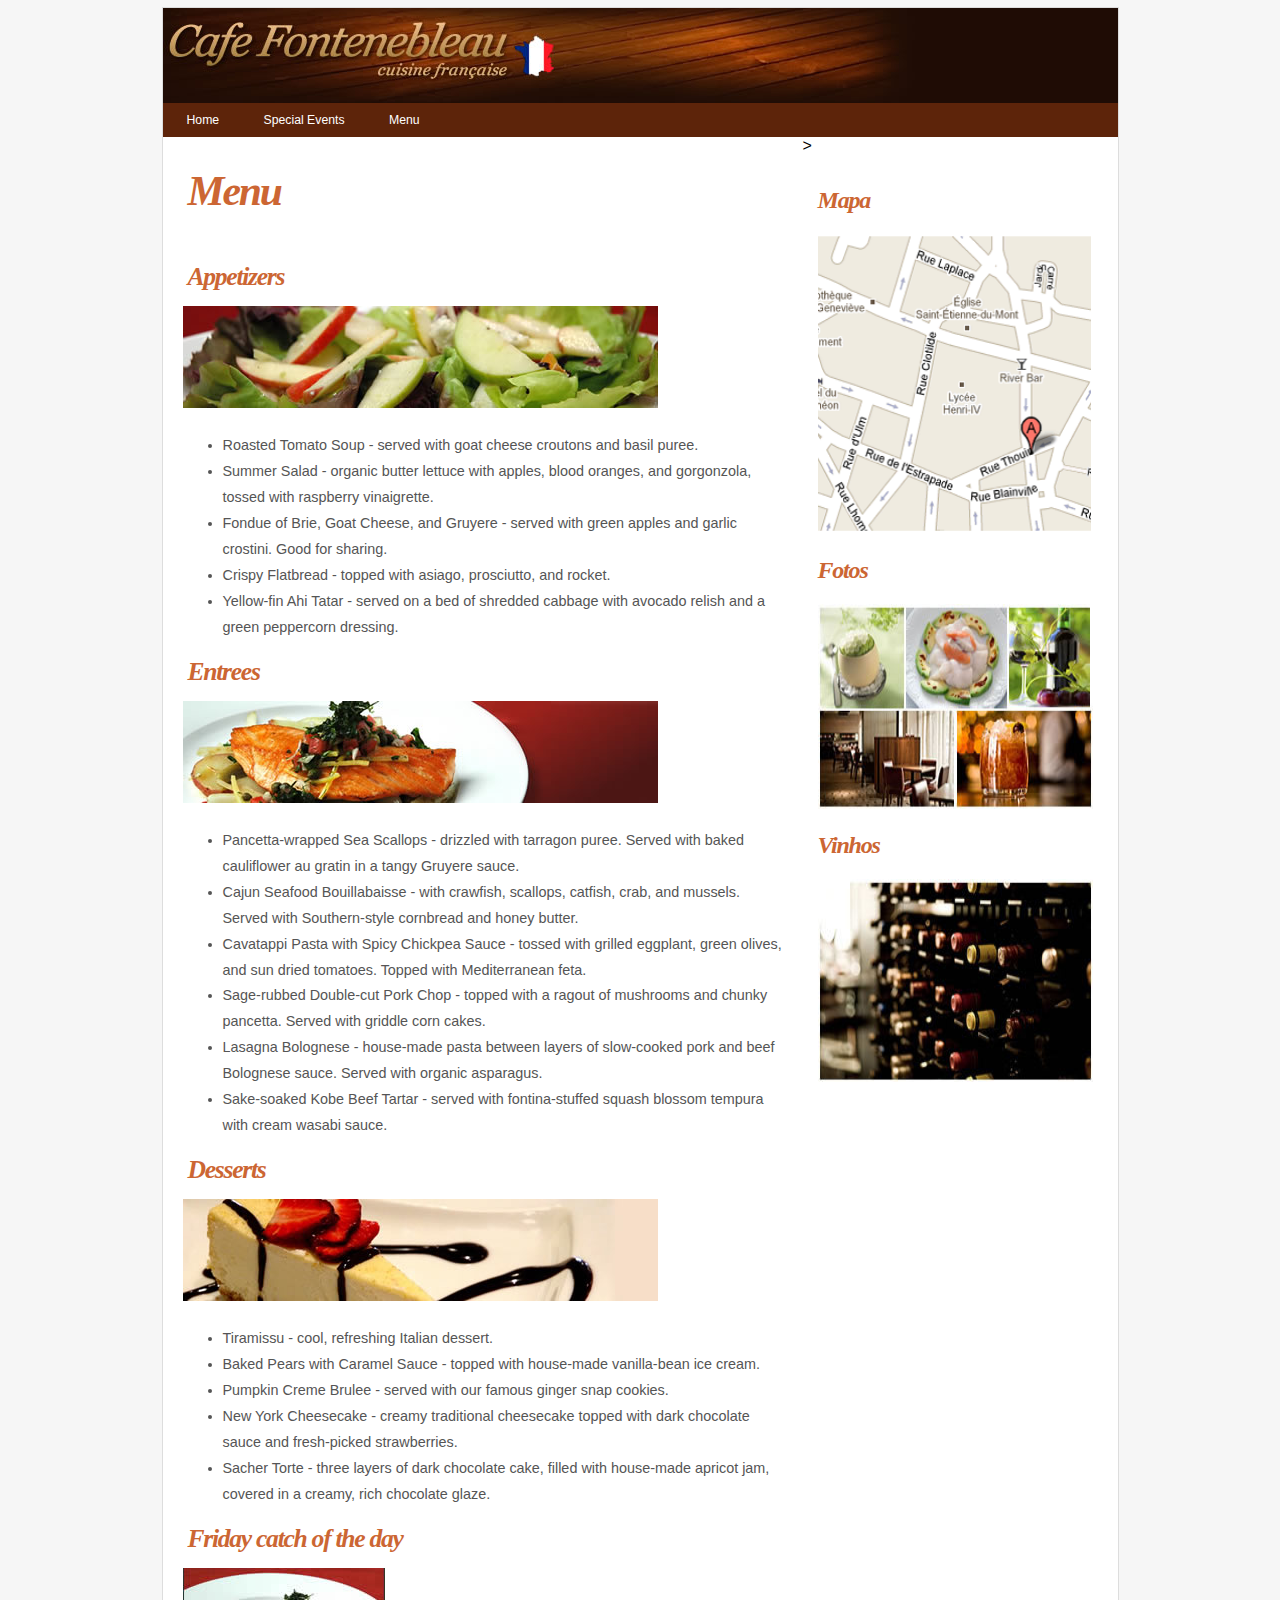
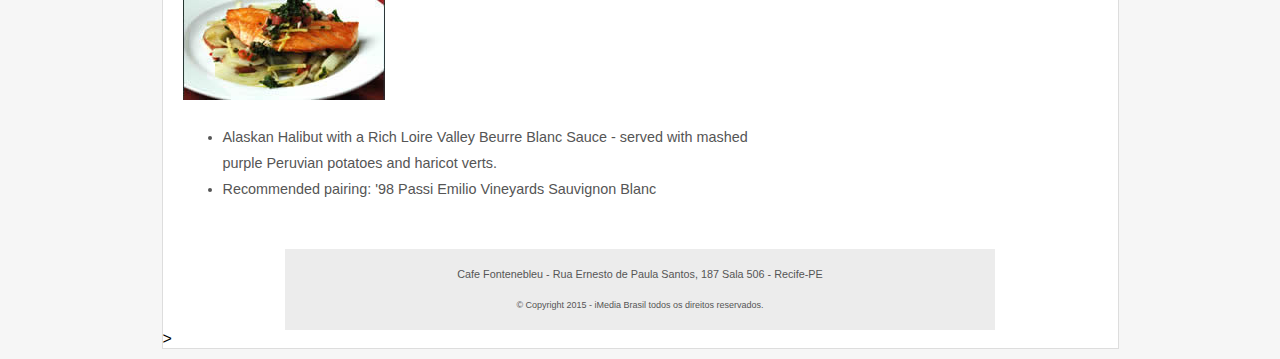
<file: menu.html>
<!doctype html>
<html>
	<head>
        <meta charset="UTF-8">
        <title>Menu</title>
        <link rel="stylesheet" href="CSS/estilo.css">
    
	</head>

    <body>
        <main>
            <header>
                <img src="imagens/topo_principal.jpg">
            </header>    

            <nav>
                <ul>
                    <li><a href="index.html">Home</a></li>
                    <!--<li><a href="info.html">Info</a></li>-->
                    <li><a href="special-events.html">Special Events</a></li>
                    <!--<li><a href="dvd.html">DVD</a></li>-->
                    <!--<li><a href="location.htm">Location</a></li>-->
                    <li><a href="menu.html">Menu</a></li>
                    <!--<li><a href="review.html">Review</a></li>-->
                </ul>
            </nav>

            <article>
                <header>
                    <h1>Menu</h1>
                </header>
                
                <h4>Appetizers</h4>
                <p><img src="imagens/appetizer.jpg" width="475" height="102" alt=""/></p>
                <ul>
                  <li>Roasted Tomato Soup - served with goat cheese croutons and basil puree.</li>
                  <li>Summer Salad - organic butter lettuce with apples, blood oranges, and  gorgonzola, tossed with raspberry vinaigrette.</li>
                  <li>Fondue of Brie, Goat Cheese, and Gruyere - served with green apples and garlic crostini. Good for sharing.</li>
                  <li>Crispy Flatbread - topped with asiago, prosciutto, and rocket. </li>
                  <li>Yellow-fin Ahi Tatar - served on a bed of shredded cabbage with avocado relish and a green peppercorn dressing.<br>
                  </li>
                </ul>
                <h4>Entrees</h4>
                <p><img src="imagens/entree.jpg" width="475" height="102" alt=""/></p>
                <ul>
                  <li>Pancetta-wrapped Sea Scallops - drizzled with tarragon puree. Served with baked cauliflower au gratin in a tangy Gruyere sauce.</li>
                  <li>Cajun Seafood Bouillabaisse - with crawfish, scallops, catfish, crab, and mussels. Served with Southern-style cornbread and honey butter. </li>
                  <li>Cavatappi Pasta with Spicy Chickpea Sauce - tossed with grilled eggplant, green olives, and sun dried tomatoes. Topped with Mediterranean feta.</li>
                  <li>Sage-rubbed Double-cut Pork Chop - topped with a ragout of mushrooms and chunky pancetta. Served with griddle corn cakes. </li>
                  <li>Lasagna Bolognese - house-made pasta between layers of slow-cooked pork and beef Bolognese sauce. Served with organic asparagus.<br>
                  </li>
                  <li>Sake-soaked Kobe Beef Tartar - served with fontina-stuffed squash blossom tempura with cream wasabi sauce.</li>
                </ul>
                <h4>Desserts</h4>
                <p><img src="imagens/dessert.jpg" width="475" height="102" alt=""/></p>
                <ul>
                  <li>Tiramissu - cool, refreshing Italian dessert. </li>
                  <li>Baked Pears with Caramel Sauce - topped with house-made vanilla-bean ice cream.</li>
                  <li>Pumpkin Creme Brulee - served with our famous ginger snap cookies. </li>
                  <li>New York Cheesecake - creamy traditional cheesecake topped with dark chocolate sauce and fresh-picked strawberries.</li>
                  <li>Sacher Torte - three layers of dark chocolate cake, filled with house-made apricot jam, covered in a creamy, rich chocolate glaze.</li>
                </ul>
                <h4>Friday catch of the day</h4>
                <p><img src="imagens/friday_special.jpg" width="202" height="132" alt=""/></p>
                <ul>
                  <li>Alaskan Halibut with a Rich Loire Valley Beurre Blanc Sauce - served with mashed purple Peruvian potatoes and haricot verts.</li>
                  <li>Recommended pairing: '98 Passi Emilio Vineyards Sauvignon Blanc </li>
                </ul>
            </article>>

            <div id="apoio">
                <section class="fotos_apoio">
                    <h2>Mapa</h2>
                    <img src="imagens/mapa_como_chegar.gif" width="275" height="299" />
                </section>

                <section class="fotos_apoio">
                    <h2>Fotos</h2>
                    <img src="imagens/fotos.jpg" width="275" height="205" />
                </section>

                <section class="fotos_apoio">
                    <h2>Vinhos</h2>
                    <img src="imagens/vinhos.jpg" width="275" height="203" />    
                </section>
            </div>

            <footer>
                <p>Cafe Fontenebleu - Rua Ernesto de Paula Santos, 187 Sala 506 - Recife-PE</p>
                <p><small>&copy Copyright 2015 - iMedia Brasil todos os direitos reservados.</small></p>
            </footer>>
        </main>
		
    </body>
</html>
</file>
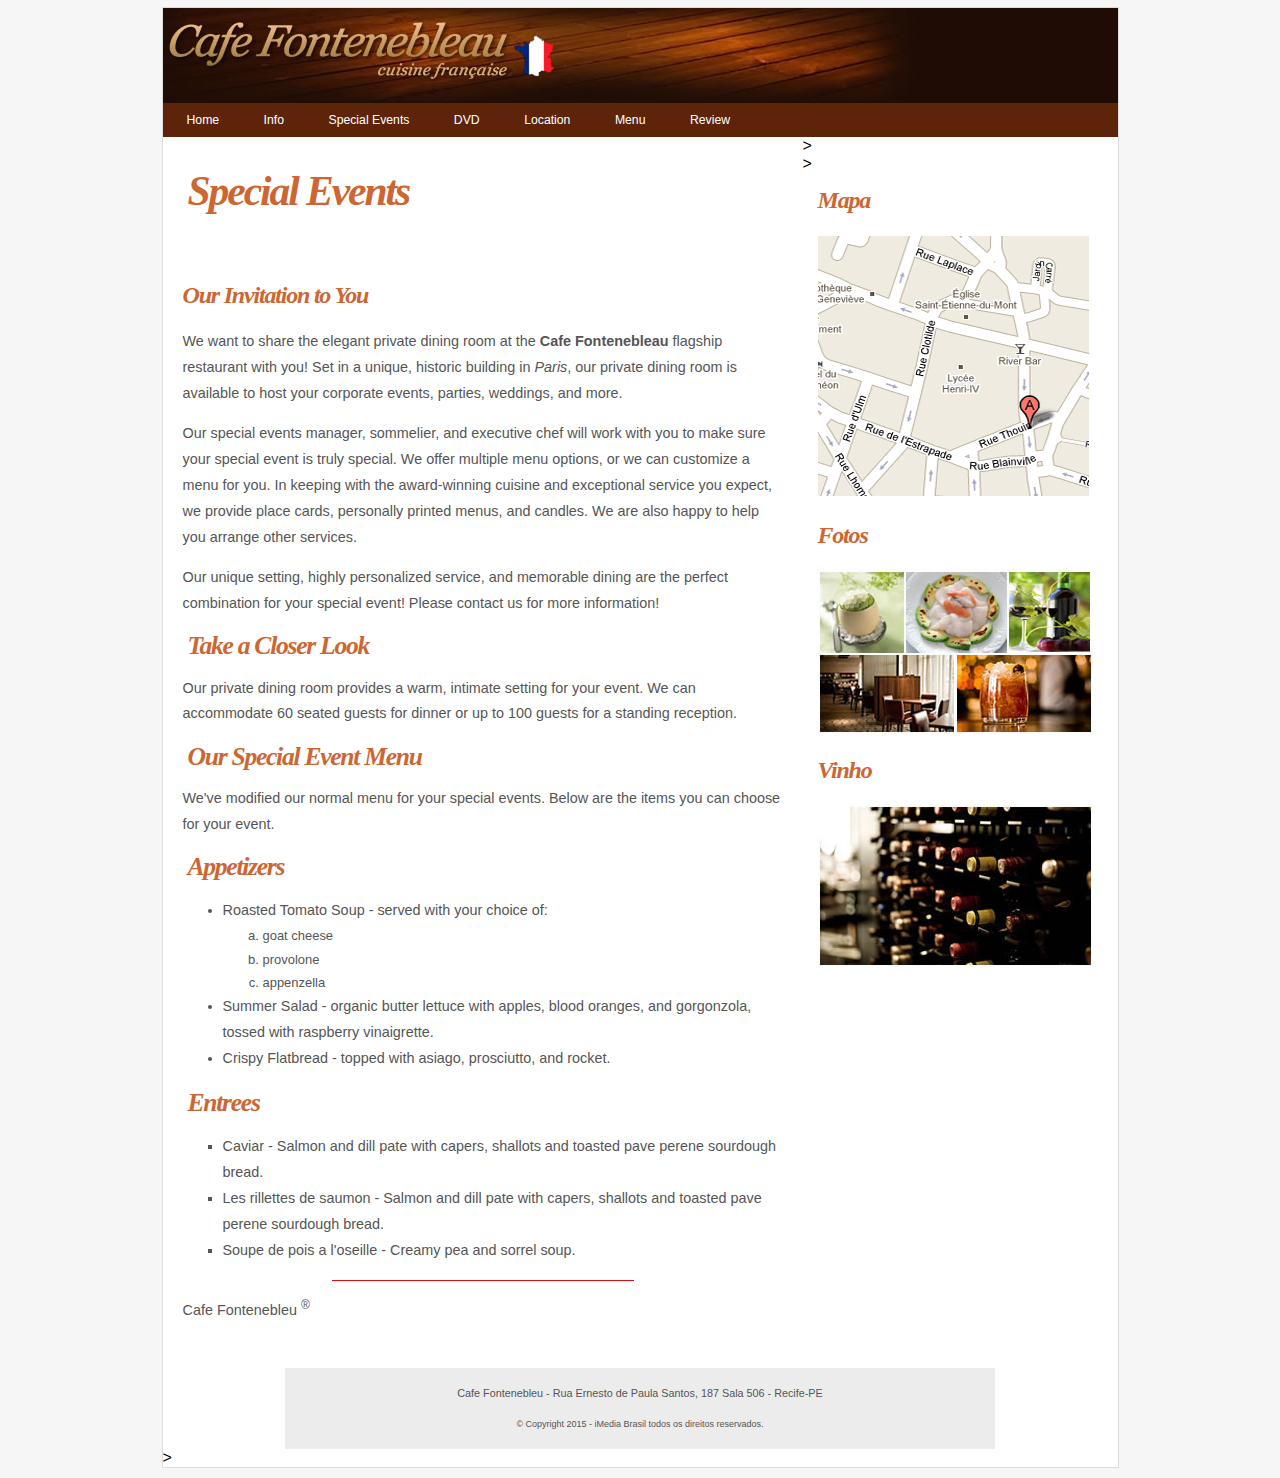
<file: special-events.html>
<!doctype html>
<html>
	<head>
        <meta charset="UTF-8">
        <title>Special Events</title>
        <link rel="stylesheet" href="CSS/estilo.css">
        <!--<style>
            html { background-color:#F6F6F6 }
            
            main { width:955px; margin:-1px auto 10px; border:1px solid #ddd; background-color:#FFF; font-family:Arial, Helvetica, sans-serif }
            header { width:955px; height:95px }
            
            nav { width: 955px; background-color: #5D240A }
            nav ul { list-style:none; margin:0; padding:4px }
            nav ul li { display:inline-block }
            nav ul li a { font-size: 0.85em; text-decoration: none; color: #FFF; padding: 4px 20px }
            nav ul li a:hover { background-color: #B4531A }
            
            article { float:left; margin:30px 20px; width:600px }
            
            article header h1 {
                margin:0;
            }
            
            article header h5 {
                margin:0; font-size: 1.1em; color:#ccc;
                font-weight: 100;
            }
            
            aside {
                float:left;
                width:230px;
                border-top:1px solid #CC6633;
                border-bottom:1px solid #CC6633;
                padding:40px 10px 0;
                font-style: italic;
                margin-right: 20px;
                margin-bottom: 20px;
                background: url(../imagens/aspas.gif) no-repeat;
            }
            
            aside p {
                color:#999;   
            }
            
            
            #apoio { float:right; width:300px; margin-top:30px }		
            footer { clear:both; width:700px; margin:0 auto; font-size:0.75em; text-align:center; background-color:#ECECEC; padding:5px }
            
            h1, h2, h4 { font-family:Georgia, "Times New Roman", Times, serif; color:#C63; font-style:italic; letter-spacing:-0.05em }
            h1 { font-size:2.6em; margin:0 5px; }
            h4 { font-size:1.6em; margin:0 5px; }
            p, li { font-family:"Trebuchet MS", Arial, Helvetica, sans-serif; font-size:0.9em; color:#555; line-height:1.8 }
        </style> -->
	</head>

    <body>
        <main>
            <header>
                <img src="imagens/topo_principal.jpg">
            </header>
            
            <nav>
                <ul>
                  <li><a href="index.html">Home</a></li>
                  <li><a href="info.html">Info</a></li>
                  <li><a href="special-events.html">Special Events</a></li>
                  <li><a href="dvd.html">DVD</a></li>
                  <li><a href="location.htm">Location</a></li>
                  <li><a href="menu.html">Menu</a></li>
                  <li><a href="review.html">Review</a></li>
                </ul>
            </nav>
    
            <article>
                <header>
                    <h1>Special Events</h1>
                </header>
                
                <h2>Our Invitation to You </h2>
                <p>We want to share the elegant private dining room at the <b>Cafe Fontenebleau</b> flagship restaurant with you! Set in a unique, historic building in <i>Paris</i>, our private dining room is available to host your corporate events, parties, weddings, and more. </p>
                <p>Our special events manager, sommelier, and executive chef will work with you to make sure your special event is truly special. We offer multiple menu options, or we can customize a menu for you.  In keeping with the award-winning cuisine and exceptional service you expect, we provide place cards, personally printed menus, and candles. We are also happy to help you arrange other services.</p>
                <p>Our unique setting, highly personalized service, and memorable dining are the perfect combination for your special event! Please contact us for more information! </p>
                <h4>Take a Closer Look</h4>
                <p>Our private dining room provides a warm, intimate setting for your event. We can accommodate 60 seated guests for dinner or up to 100 guests for a standing reception. </p>
                <h4>Our Special Event Menu</h4>
                <p>We've modified our normal menu for your special events. Below are the items you can choose for your event.</p>
                <h4>Appetizers</h4>
                <ul>
                  <li>Roasted Tomato Soup - served with your choice of: 
                    <ol type="a">
                      <li>goat cheese </li>
                      <li>provolone</li>
                      <li>appenzella</li>
                    </ol>
                  </li>
                  <li>Summer Salad - organic butter lettuce with apples, blood oranges, and  gorgonzola, tossed with raspberry vinaigrette.</li>
                  <li>Crispy Flatbread - topped with asiago, prosciutto, and rocket.</li>
                </ul>
                <h4>Entrees</h4>
                <ul type="square">
                  <li>Caviar - Salmon and dill pate with capers, shallots and toasted pave perene sourdough bread. </li>
                  <li>Les rillettes de saumon - Salmon and dill pate with capers, shallots and toasted pave perene sourdough bread. </li>
                  <li>Soupe de pois a l'oseille - Creamy pea and sorrel soup.</li>
                </ul>
                <hr width="50%" size="1" color="#E10B0F" />
                <p>Cafe Fontenebleu <sup>&reg;</sup></p>
            </article>>

            <div id="apoio">
                <section>
                    <h2>Mapa</h2>
                    <img src="imagens/mapa_como_chegar.gif">
                </section>

                <section>
                    <h2>Fotos</h2>
                    <img src="imagens/fotos.jpg" width="275" height="165" alt=""/> 
                </section>

                <section>
                    <h2>Vinho</h2>
                    <img src="imagens/vinhos.jpg" width="275" height="163" alt=""/> 
                </section>
            </div>>

            <footer>
                <p>Cafe Fontenebleu - Rua Ernesto de Paula Santos, 187 Sala 506 - Recife-PE</p>
                <p><small>&copy Copyright 2015 - iMedia Brasil todos os direitos reservados.</small></p>
            </footer>>
            
		  </main>
    </body>
</html>
</file>
<file: CSS/estilo.css>
html { background-color:#F6F6F6 }
            
main { width:955px; margin:-1px auto 10px; border:1px solid #ddd; background-color:#FFF; font-family:Arial, Helvetica, sans-serif }
header { width:955px; height:95px }

nav { width: 955px; background-color: #5D240A }
nav ul { list-style:none; margin:0; padding:4px }
nav ul li { display:inline-block }
nav ul li a { font-size: 0.85em; text-decoration: none; color: #FFF; padding: 4px 20px }
nav ul li a:hover { background-color: #B4531A }

article { float:left; margin:30px 20px; width:600px }
aside{
    float: left;
    width: 230px;
    border-top: 1px solid #cc6633;
    border-bottom: 1px solid #cc6633;
    padding: 40px 10px 0;
    font-style: italic;
    margin-right: 20px;
    margin-bottom: 20px;
    background: url(./imagens/aspas.gif) no-repeat;
}
aside p{
    color: #999;
}
#apoio { float:right; width:300px; margin-top:30px }		
footer { clear:both; width:700px; margin:0 auto; font-size:0.75em; text-align:center; background-color:#ECECEC; padding:5px }

h1, h2, h4 { font-family:Georgia, "Times New Roman", Times, serif; color:#C63; font-style:italic; letter-spacing:-0.05em }
h1 { font-size:2.6em; margin:0 5px; }
h4 { font-size:1.6em; margin:0 5px; }
p, li { font-family:"Trebuchet MS", Arial, Helvetica, sans-serif; font-size:0.9em; color:#555; line-height:1.8 }
</file>
